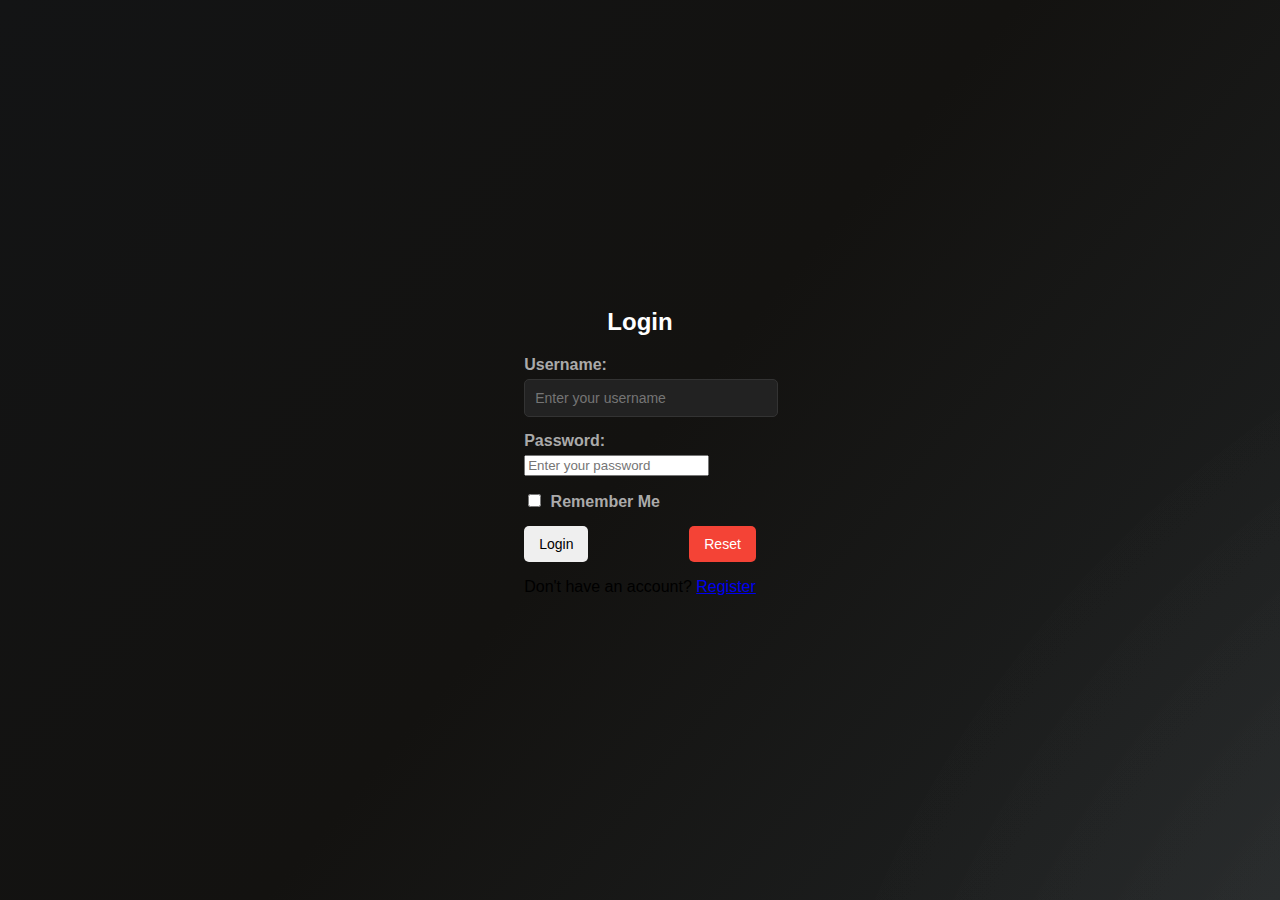
<file: login/login.html>
<!DOCTYPE html>
<html lang="en">
<head>
    <meta charset="UTF-8">
    <meta name="viewport" content="width=device-width, initial-scale=1.0">
    <title>Login Page</title>
    <link rel="stylesheet" href="style.css">
</head>
<body>
    <div class="background">
        <div class="login-container">
            <h2>Login</h2>
            <form action="../login.php" method="post"> 


                <!-- Username -->
                <div class="form-group">
                    <label for="username">Username:</label>
                    <input type="text" id="username" name="username" placeholder="Enter your username" required>
                </div>
                <!-- Password -->
                <div class="form-group">
                    <label for="password">Password:</label>
                    <input type="password" id="password" name="password" placeholder="Enter your password" required>
                </div>
                <!-- Remember Me -->
                <div class="form-group">
                    <label>
                        <input type="checkbox" name="remember">
                        Remember Me
                    </label>
                </div>
                <!-- Buttons -->
                <div class="form-actions">
                    <button type="submit" class="btn-login">Login</button>
                    <button type="reset" class="btn-reset">Reset</button>
                </div>
            </form>
            <div class="footer">
                <p>Don't have an account?  <a href="../register/register.html">Register</a></p>

            </div>
        </div>
    </div>
</body>
</html>
</file>
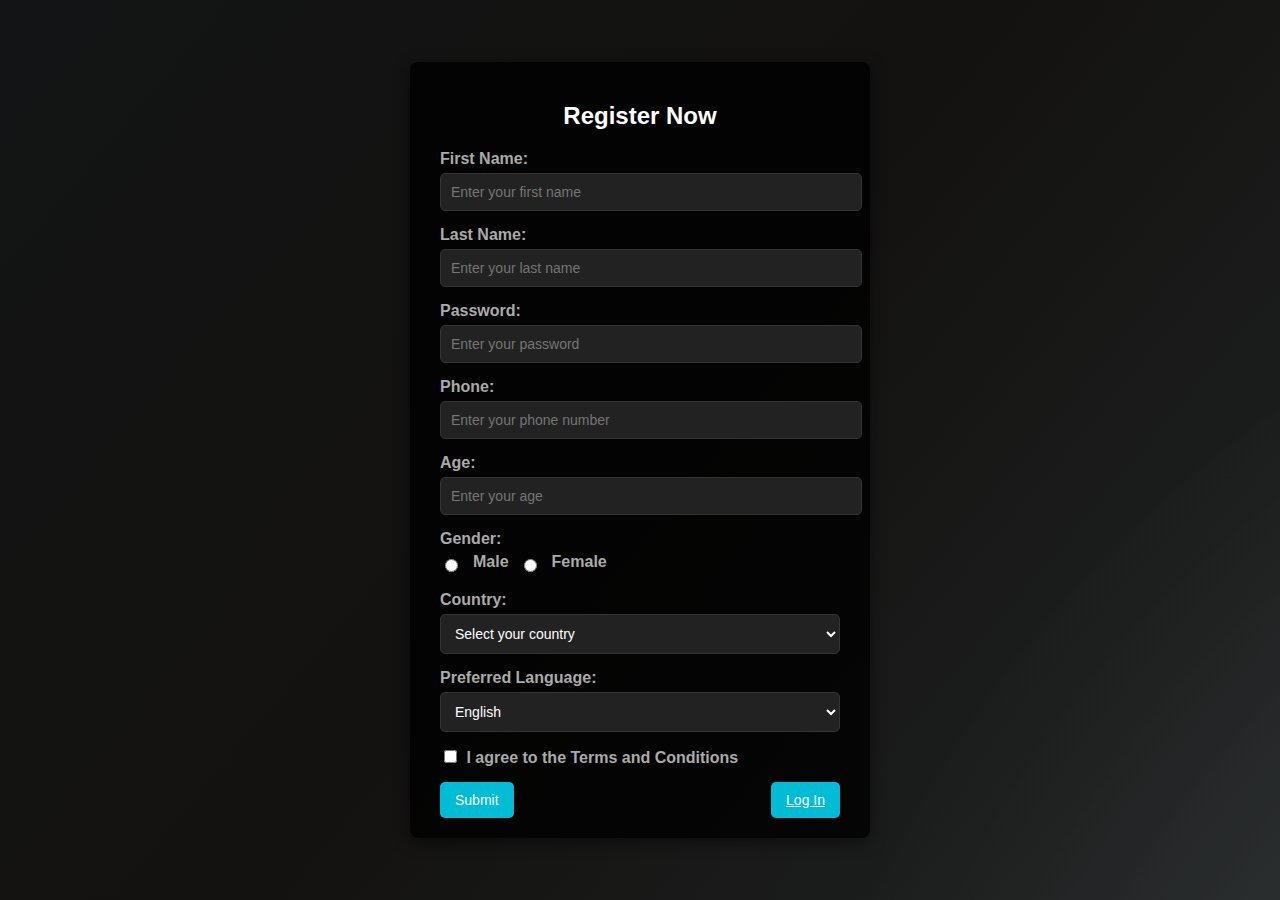
<file: register/register.html>
<!DOCTYPE html>
<html lang="en">


<head>
    <meta charset="UTF-8">
    <meta name="viewport" content="width=device-width, initial-scale=1.0">
    <title>Registration Form</title>
    <link rel="stylesheet" href="style.css">
</head>

<body>
    <div class="background">
        <div class="form-container">
            <h2>Register Now</h2>
            <!-- <form action="#" method="post"> -->
            <!-- Input fields -->
            <form action="../register.php" method="post">

                <div class="form-group">
                    <label for="fname">First Name:</label>
                    <input type="text" id="fname" name="fname" placeholder="Enter your first name" required>
                </div>
                <div class="form-group">
                    <label for="lname">Last Name:</label>
                    <input type="text" id="lname" name="lname" placeholder="Enter your last name" required>
                </div>

                <div class="form-group">
                    <label for="password">Password:</label>
                    <input type="password" id="password" name="password" placeholder="Enter your password" required>
                </div>
                <div class="form-group">
                    <label for="phone">Phone:</label>
                    <input type="tel" id="phone" name="phone" placeholder="Enter your phone number" required>
                </div>
                <div class="form-group">
                    <label for="age">Age:</label>
                    <input type="number" id="age" name="age" placeholder="Enter your age" required>
                </div>

                <!-- Radio Buttons -->
                <div class="form-group">
                    <label>Gender:</label>
                    <div class="radio-group">
                        <input type="radio" id="male" name="gender" value="male" required>
                        <label for="male">Male</label>
                        <input type="radio" id="female" name="gender" value="female" required>
                        <label for="female">Female</label>
                    </div>
                </div>

                <!-- Dropdown -->
                <div class="form-group">
                    <label for="country">Country:</label>
                    <select id="country" name="country" required>
                        <option value="">Select your country</option>
                        <option value="usa">USA</option>
                        <option value="canada">Canada</option>
                        <option value="uk">UK</option>
                    </select>
                </div>

                <!-- Selector -->
                <div class="form-group">
                    <label for="language">Preferred Language:</label>
                    <select id="language" name="language" required>
                        <option value="english">English</option>
                        <option value="spanish">Spanish</option>
                        <option value="french">French</option>
                    </select>
                </div>

                <!-- Checkbox -->
                <div class="form-group">
                    <label>
                        <input type="checkbox" name="terms" required>
                        I agree to the Terms and Conditions
                    </label>
                </div>

                <!-- Buttons -->
                <div class="form-actions">
                    <button type="submit" class="btn-submit">Submit</button>
                    <a class="sign-in-button" href="../login/login.html">Log In</a>
                </div>
            </form>
        </div>
    </div>
</body>

</html>
</file>
<file: login/style.css>
/* General Reset */
body, html {
    margin: 0;
    padding: 0;
    height: 100%;
    font-family: 'Arial', sans-serif;
    overflow: hidden;
}

/* Background Animation */
.background {
    background: linear-gradient(130deg, #131415, #131210, #202324);
    height: 100vh;
    display: flex;
    justify-content: center;
    align-items: center;
    overflow: hidden;
    position: relative;
}

.background::before, .background::after {
    content: '';
    position: absolute;
    top: 0;
    left: 0;
    width: 300%;
    height: 300%;
    background: radial-gradient(circle, rgba(255, 255, 255, 0.1) 1%, transparent 50%);
    animation: move 10s infinite linear;
    opacity: 0.7;
}

.background::after {
    animation-delay: -5s;
}

@keyframes move {
    0% {
        transform: translate(-50%, -50%) rotate(0deg);
    }
    100% {
        transform: translate(-50%, -50%) rotate(360deg);
    }
}

/* Form Container */
.form-container {
    background: rgba(0, 0, 0, 0.8);
    padding: 20px 30px;
    border-radius: 8px;
    box-shadow: 0 4px 15px rgba(0, 0, 0, 0.5);
    width: 100%;
    max-width: 400px;
    z-index: 1;
    position: relative;
    animation: fadeIn 2s ease-in-out;
}

@keyframes fadeIn {
    from {
        opacity: 0;
        transform: translateY(20px);
    }
    to {
        opacity: 1;
        transform: translateY(0);
    }
}

h2 {
    margin-bottom: 20px;
    color: #fff;
    text-align: center;
}

/* Form Styling */
.form-group {
    margin-bottom: 15px;
}

label {
    display: block;
    font-weight: bold;
    color: #aaa;
    margin-bottom: 5px;
}

input[type="text"], 
input[type="tel"], 
input[type="number"], 
select {
    width: 100%;
    padding: 10px;
    border: 1px solid #333;
    border-radius: 5px;
    font-size: 14px;
    color: #fff;
    background-color: #222;
}

input:focus, select:focus {
    border-color: #00bcd4;
    outline: none;
    box-shadow: 0 0 5px rgba(0, 188, 212, 0.5);
}

.radio-group {
    display: flex;
    gap: 10px;
    align-items: center;
}

input[type="radio"], input[type="checkbox"] {
    margin-right: 5px;
}

.form-actions {
    display: flex;
    justify-content: space-between;
}

button {
    padding: 10px 15px;
    border: none;
    border-radius: 5px;
    font-size: 14px;
    cursor: pointer;
    transition: all 0.3s ease;
}

.btn-submit {
    background-color: #00bcd4;
    color: #fff;
}

.btn-submit:hover {
    background-color: #008ba3;
}

.btn-reset {
    background-color: #f44336;
    color: #fff;
}

.btn-reset:hover {
    background-color: #c62828;
}
</file>
<file: register/style.css>
/* General Reset */
body, html {
    margin: 0;
    padding: 0;
    height: 100%;
    font-family: 'Arial', sans-serif;
    overflow: hidden;
}

/* Background Animation */
.background {
    background: linear-gradient(130deg, #131415, #131210, #202324);
    height: 100vh;
    display: flex;
    justify-content: center;
    align-items: center;
    overflow: hidden;
    position: relative;
}

.background::before, .background::after {
    content: '';
    position: absolute;
    top: 0;
    left: 0;
    width: 300%;
    height: 300%;
    background: radial-gradient(circle, rgba(255, 255, 255, 0.1) 1%, transparent 50%);
    animation: move 10s infinite linear;
    opacity: 0.7;
}

.background::after {
    animation-delay: -5s;
}

@keyframes move {
    0% {
        transform: translate(-50%, -50%) rotate(0deg);
    }
    100% {
        transform: translate(-50%, -50%) rotate(360deg);
    }
}

/* Form Container */
.form-container {
    background: rgba(0, 0, 0, 0.8);
    padding: 20px 30px;
    border-radius: 8px;
    box-shadow: 0 4px 15px rgba(0, 0, 0, 0.5);
    width: 100%;
    max-width: 400px;
    z-index: 1;
    position: relative;
    animation: fadeIn 2s ease-in-out;
}

@keyframes fadeIn {
    from {
        opacity: 0;
        transform: translateY(20px);
    }
    to {
        opacity: 1;
        transform: translateY(0);
    }
}

h2 {
    margin-bottom: 20px;
    color: #fff;
    text-align: center;
}

/* Form Styling */
.form-group {
    margin-bottom: 15px;
}

label {
    display: block;
    font-weight: bold;
    color: #aaa;
    margin-bottom: 5px;
}

input[type="text"], 
input[type="tel"], 
input[type="number"], 
select {
    width: 100%;
    padding: 10px;
    border: 1px solid #333;
    border-radius: 5px;
    font-size: 14px;
    color: #fff;
    background-color: #222;
}

input:focus, select:focus {
    border-color: #00bcd4;
    outline: none;
    box-shadow: 0 0 5px rgba(0, 188, 212, 0.5);
}

.radio-group {
    display: flex;
    gap: 10px;
    align-items: center;
}

input[type="radio"], input[type="checkbox"] {
    margin-right: 5px;
}

.form-actions {
    display: flex;
    justify-content: space-between;
}

button {
    padding: 10px 15px;
    border: none;
    border-radius: 5px;
    font-size: 14px;
    cursor: pointer;
    transition: all 0.3s ease;
}

.btn-submit {
    background-color: #00bcd4;
    color: #fff;
}

.btn-submit:hover {
    background-color: #f0f0f0;
}

.btn-reset {
    background-color: #f44336;
    color: #fff;
}

.btn-reset:hover {
    background-color: #c62828;
}


.sign-in-button{
    background-color: #00bcd4;
    color: #fff;
    padding: 10px 15px;
    border: none;
    border-radius: 5px;
    font-size: 14px;
    cursor: pointer;
    transition: all 0.3s ease;
}

/* Password Input Styling */
input[type="password"] {
    width: 100%;
    padding: 10px;
    border: 1px solid #333;
    border-radius: 5px;
    font-size: 14px;
    color: #fff;
    background-color: #222;
    transition: all 0.3s ease-in-out;
}

input[type="password"]:focus {
    border-color: #00bcd4;
    box-shadow: 0 0 5px rgba(0, 188, 212, 0.5);
    outline: none;
}

/* Add an eye icon for show/hide password functionality */
.password-container {
    position: relative;
}

.password-container input[type="password"],
.password-container input[type="text"] {
    padding-right: 40px; /* Add padding for the eye icon */
}

.password-container .toggle-password {
    position: absolute;
    top: 50%;
    right: 10px;
    transform: translateY(-50%);
    cursor: pointer;
    color: #aaa;
    transition: color 0.3s ease;
}

.password-container .toggle-password:hover {
    color: #fff;
}
</file>
